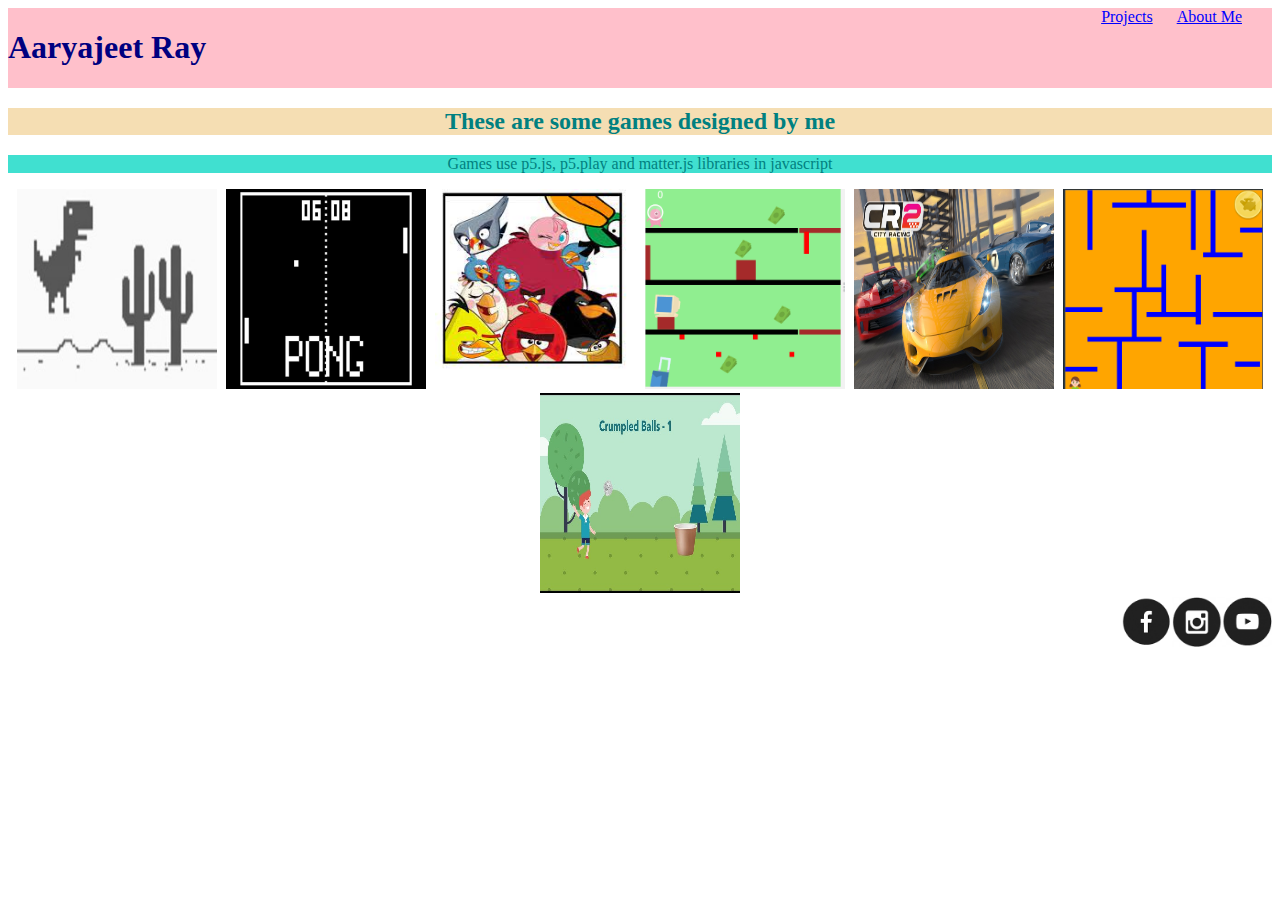
<file: index.html>
<!DOCTYPE HTML>
<html>
    <head>
        <title>My Portfolio page</title>
        <link rel = "stylesheet"
              type = "text/css"
              href = "style.css" />
    </head>

    <body>
        <div class="header">
            <h1>Aaryajeet Ray</h1>
            <div class="menu">
                <a href="index.html">Projects</a>
                <a href="aboutme.html">About Me</a>
            </div>
        </div>
        
       
         <h2>These are some games designed by me</h2>
         <p>Games use p5.js, p5.play and matter.js libraries in javascript</p>
        
        <div class = "grid">
            <div class="item">
                <a href = "https://editor.p5js.org/whitehatjr/present/ePJrHCACM"><img src="trex.jpg"  width=200 height=200/></a>
                <p>Trex Runner Game</p>
            </div>

            <div class="item">
                <a href = "https://studio.code.org/projects/gamelab/5N5ULtE9PN00jHsCmAK8RvovitmbGXX7QPvRAPFSDBk/view/"><img src="pong.jpg" width=200 height=200/></a>
                <p>pong game</p>
            </div>

            <div class="item">
                    <a href = "https://whitehatjr.github.io/AngryBirds-1/"><img src="bird.jpg" width=200 height=200/></a>
                    <p>angry birds game</p>
            </div>

            <div class="item">
                    <a href = "https://studio.code.org/projects/gamelab/tDOgegi8hqTlEdvwAHJ3X2H3R9WFw9SIpNMYUABp4Vs/edit"><img src="theif.PNG" width=200 height=200/></a>
                    <p>thief game</p>
            </div>

            <div class="item">
                    <a href = "https://vishalgaddam873.github.io/p5-multiplayer-car-race-game/"><img src="car.jpg"  width=200 height=200/></a>
                    <p>multiplayer car racing</p>
            </div>

            <div class="item">
                    <a href = "https://studio.code.org/projects/gamelab/qLtuO1KpiNh5GN230JnpUBIlhwsRUQz7vCz9sw8WrgI"><img src="sofia.PNG"  width=200 height=200/></a>
                    <p>sophia maze</p>
            </div>

            <div class="item">
                    <a href = "https://abhavaggarwal.github.io/P25/"><img src="cb.jpg"   width=200 height=200/></a>
                    <p>Crumpled balls</p>
            </div>
       
        </div>

        <div class="footer">
            <a href="#"><img src="fb.png" width=50 height=50/></a>
            <a href="#"><img src="insta.png" width=50 height=50/></a>
            <a href="#"><img src="youtube.png" width=50 height=50/></a>
        </div>
    
    </body>
</html>
</file>
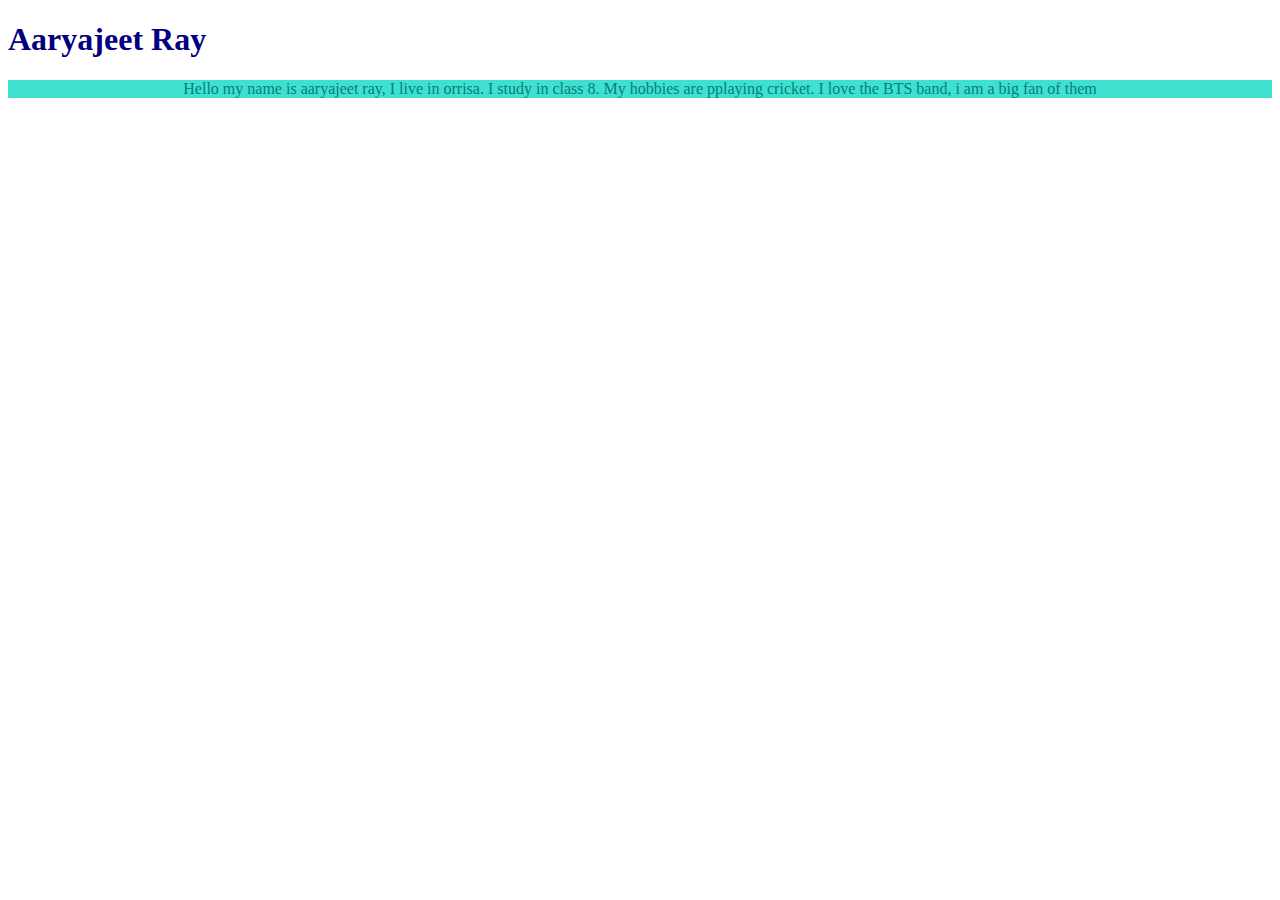
<file: aboutme.html>
<!DOCTYPE HTML>
<html>
    <head>
        <title>About me</title>
        <link rel = "stylesheet"
              type = "text/css"
              href = "style.css" />
    </head>

    <body>
        
            <h1>Aaryajeet Ray</h1>
       
        
       
         <h2></h2>
         <p>Hello my name is aaryajeet ray, I live in orrisa. I study in class 8. My hobbies are pplaying cricket. I love the BTS band, i am a big  fan of them</p>
        </body>
        </html>
</file>
<file: style.css>
h1 {
    color: navy;
}

h2 {
color:teal;
background-color: wheat;
text-align: center;
}
/* * {
    border: solid;
} */

.header{
    background-color: pink;
    display: flex;
    justify-content: space-between;
}

.site-description{
    display: flex;
    flex-direction: column;
    justify-content: first baseline;
}

.grid{
    display: flex;
    flex-wrap: wrap;
    justify-content: space-evenly;
}

.footer{
    display: flex;
    justify-content: flex-end;
}

p{
    color: teal;
    background-color:  turquoise;
    text-align: center;
}

a:link{
    color: blue
}

a:visited{
    color:maroon
}

.item p{
    position: absolute;
    top: 50%;
    left: 50%;
    transform: translate(-50%, -50%);
    opacity:0;
}

.item:hover p{
    opacity: 1;
}

.item:hover img{
    opacity: 0.33;
} 


.menu{
    margin-right: 30px;
}

.menu a{
    margin-left: 20px;
}

.item{
    position: relative;
}
</file>
